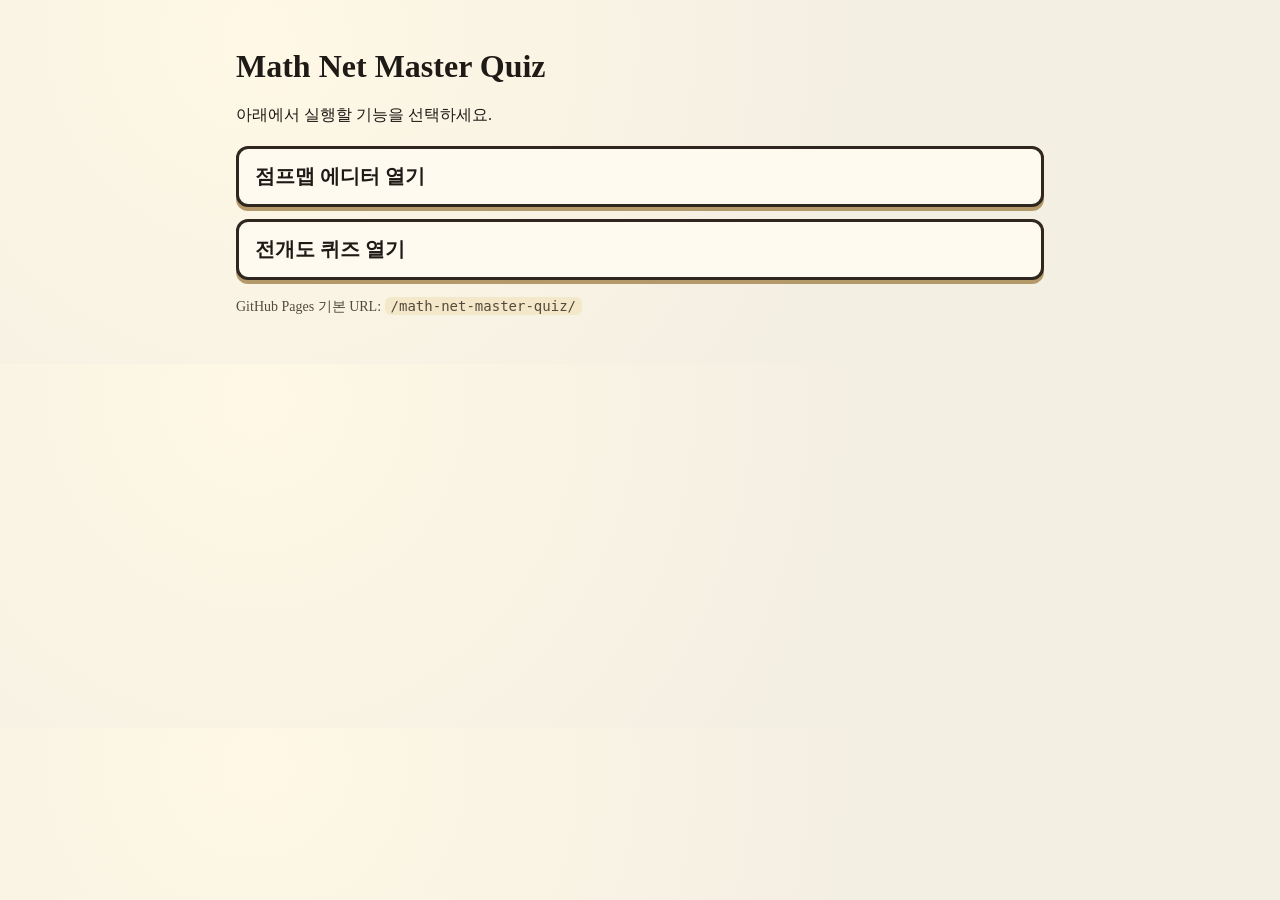
<file: public/index.html>
<!doctype html>
<html lang="ko">
  <head>
    <meta charset="UTF-8" />
    <meta name="viewport" content="width=device-width, initial-scale=1.0" />
    <title>Math Net Master Quiz</title>
    <style>
      :root {
        --bg: #f4efe3;
        --panel: #fffaf0;
        --line: #2e261f;
        --accent: #d0a62e;
      }
      * {
        box-sizing: border-box;
      }
      body {
        margin: 0;
        font-family: "Noto Serif KR", "Apple SD Gothic Neo", "Malgun Gothic", serif;
        background: radial-gradient(circle at 20% 10%, #fff8e6 0%, var(--bg) 55%);
        color: #1e1a16;
      }
      main {
        max-width: 840px;
        margin: 48px auto;
        padding: 0 16px;
      }
      h1 {
        margin: 0 0 20px;
        font-size: 32px;
      }
      p {
        margin: 0 0 20px;
      }
      .links {
        display: grid;
        gap: 12px;
      }
      a {
        display: block;
        padding: 14px 16px;
        border: 3px solid var(--line);
        border-radius: 12px;
        background: var(--panel);
        color: inherit;
        text-decoration: none;
        font-size: 20px;
        font-weight: 700;
        box-shadow: 0 4px 0 #b49a6a;
      }
      a:hover {
        transform: translateY(-1px);
        box-shadow: 0 6px 0 #b49a6a;
      }
      .hint {
        margin-top: 18px;
        font-size: 14px;
        color: #56493d;
      }
      code {
        background: #f4e8ca;
        padding: 1px 6px;
        border-radius: 6px;
      }
    </style>
  </head>
  <body>
    <main>
      <h1>Math Net Master Quiz</h1>
      <p>아래에서 실행할 기능을 선택하세요.</p>
      <div class="links">
        <a href="./jumpmap-editor/">점프맵 에디터 열기</a>
        <a href="./quiz/">전개도 퀴즈 열기</a>
      </div>
      <p class="hint">GitHub Pages 기본 URL: <code>/math-net-master-quiz/</code></p>
    </main>
  </body>
</html>
</file>
